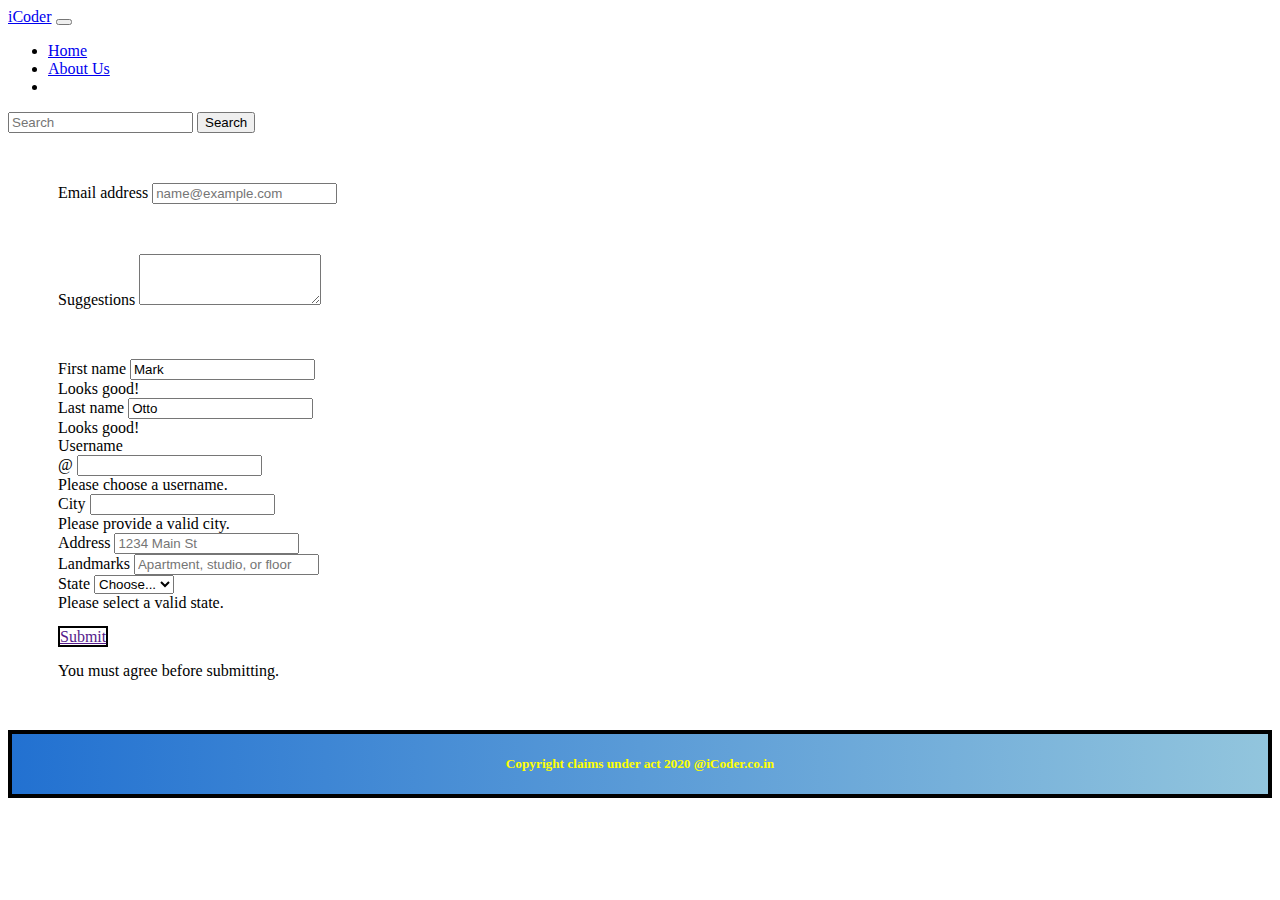
<file: contact.htm>
<!doctype html>
<html lang="en">

<head>
    <!-- Required meta tags -->
    <meta charset="utf-8">
    <meta name="viewport" content="width=device-width, initial-scale=1">

    <!-- Bootstrap CSS -->
    <link rel="stylesheet" href="https://stackpath.bootstrapcdn.com/bootstrap/5.0.0-alpha2/css/bootstrap.min.css"
        integrity="sha384-DhY6onE6f3zzKbjUPRc2hOzGAdEf4/Dz+WJwBvEYL/lkkIsI3ihufq9hk9K4lVoK" crossorigin="anonymous">
    <link rel="stylesheet" href="C:\Users\omkar\Desktop\Blog\styles\inter2.css">
    <title>Contact us</title>
</head>

<body>
    <nav class="navbar navbar-expand-lg navbar-dark bg-dark">
        <div class="container-fluid">
            <a class="navbar-brand" href="#">iCoder</a>
            <button class="navbar-toggler" type="button" data-toggle="collapse" data-target="#navbarSupportedContent"
                aria-controls="navbarSupportedContent" aria-expanded="false" aria-label="Toggle navigation">
                <span class="navbar-toggler-icon"></span>
            </button>
            <div class="collapse navbar-collapse" id="navbarSupportedContent">
                <ul class="navbar-nav mr-auto mb-2 mb-lg-0">
                    <li class="nav-item">
                        <a class="nav-link active" aria-current="page"
                            href="C:\Users\omkar\Desktop\Blog\Major pages\index.htm">Home</a>
                    </li>
                    <li class="nav-item">
                        <a class="nav-link" href="C:\Users\omkar\Desktop\Blog\Major pages\about.htm">About Us</a>
                    </li>

                    <li class="nav-item">
                        <a class="nav-link disabled" href="#" tabindex="-1" aria-disabled="true"></a>
                    </li>
                </ul>
                <form class="d-flex">
                    <input class="form-control mr-2" type="search" placeholder="Search" aria-label="Search">
                    <button class="btn btn-outline-success" type="submit">Search</button>
                </form>
            </div>
        </div>
    </nav>
    <div class="mb-3" style="margin: 50px;">
        <label for="exampleFormControlInput1" class="form-label">Email address</label>
        <input type="email" class="form-control" id="exampleFormControlInput1" placeholder="name@example.com">
    </div>
    <div class="mb-3" style="margin: 50px;">
        <label for="exampleFormControlTextarea1" class="form-label">Suggestions</label>
        <textarea class="form-control" id="exampleFormControlTextarea1" rows="3"></textarea>
    </div>
    <form class="row g-3 needs-validation" novalidate style="margin: 50px;">
        <div class="col-md-4">
            <label for="validationCustom01" class="form-label">First name</label>
            <input type="text" class="form-control" id="validationCustom01" value="Mark" required>
            <div class="valid-feedback">
                Looks good!
            </div>
        </div>
        <div class="col-md-4">
            <label for="validationCustom02" class="form-label">Last name</label>
            <input type="text" class="form-control" id="validationCustom02" value="Otto" required>
            <div class="valid-feedback">
                Looks good!
            </div>
        </div>
        <div class="col-md-4">
            <label for="validationCustomUsername" class="form-label">Username</label>
            <div class="input-group">
                <span class="input-group-text" id="inputGroupPrepend">@</span>
                <input type="text" class="form-control" id="validationCustomUsername"
                    aria-describedby="inputGroupPrepend" required>
                <div class="invalid-feedback">
                    Please choose a username.
                </div>
            </div>
        </div>
        <div class="col-md-6">
            <label for="validationCustom03" class="form-label">City</label>
            <input type="text" class="form-control" id="validationCustom03" required>
            <div class="invalid-feedback">
                Please provide a valid city.
            </div>
        </div>
        <div class="col-12">
            <label for="inputAddress" class="form-label">Address</label>
            <input type="text" class="form-control" id="inputAddress" placeholder="1234 Main St">
        </div>
        <div class="col-12">
            <label for="inputAddress2" class="form-label">Landmarks</label>
            <input type="text" class="form-control" id="inputAddress2" placeholder="Apartment, studio, or floor">
        </div>
        <div class="col-md-3">
            <label for="validationCustom04" class="form-label">State</label>
            <select class="form-select" id="validationCustom04" required>
                <option selected disabled value="">Choose...</option>
                <option>...</option>
            </select>
            <div class="invalid-feedback">
                Please select a valid state.
            </div>
        </div>

        <div class="col-12">
<p>
    <a class="btn btn-info" data-toggle="collapse" href="" role="button" aria-expanded="false"
        aria-controls="collapseExample" style="border: 2px solid black;">
        Submit
    </a>

</p>

    </div>
</div>
                    </div>
                </div>
                <div class="invalid-feedback">
                    You must agree before submitting.
                </div>
            </div>
        </div>

    </form>
    <footer class="footer mt-auto py-3 "
        style="background-image: linear-gradient(to right, rgb(34, 113, 209), rgb(146, 197, 221)); border:4px solid black; ">
        <div class="container ">
            <!-- <span class="text-muted ">Place sticky footer content here.</span> -->
            <h5 style="text-align:center; color: yellow ; ">Copyright claims under act 2020 @iCoder.co.in</h5>
        </div>
    </footer>
    <!-- Optional JavaScript; choose one of the two! -->

    <!-- Option 1: Bootstrap Bundle with Popper.js -->
    <script src="https://stackpath.bootstrapcdn.com/bootstrap/5.0.0-alpha2/js/bootstrap.bundle.min.js"
        integrity="sha384-BOsAfwzjNJHrJ8cZidOg56tcQWfp6y72vEJ8xQ9w6Quywb24iOsW913URv1IS4GD"
        crossorigin="anonymous"></script>

    <!-- Option 2: Separate Popper.js and Bootstrap JS
    <script src="https://cdn.jsdelivr.net/npm/popper.js@1.16.1/dist/umd/popper.min.js" integrity="sha384-9/reFTGAW83EW2RDu2S0VKaIzap3H66lZH81PoYlFhbGU+6BZp6G7niu735Sk7lN" crossorigin="anonymous"></script>
    <script src="https://stackpath.bootstrapcdn.com/bootstrap/5.0.0-alpha2/js/bootstrap.min.js" integrity="sha384-5h4UG+6GOuV9qXh6HqOLwZMY4mnLPraeTrjT5v07o347pj6IkfuoASuGBhfDsp3d" crossorigin="anonymous"></script>
    -->
</body>

</html>
</file>
